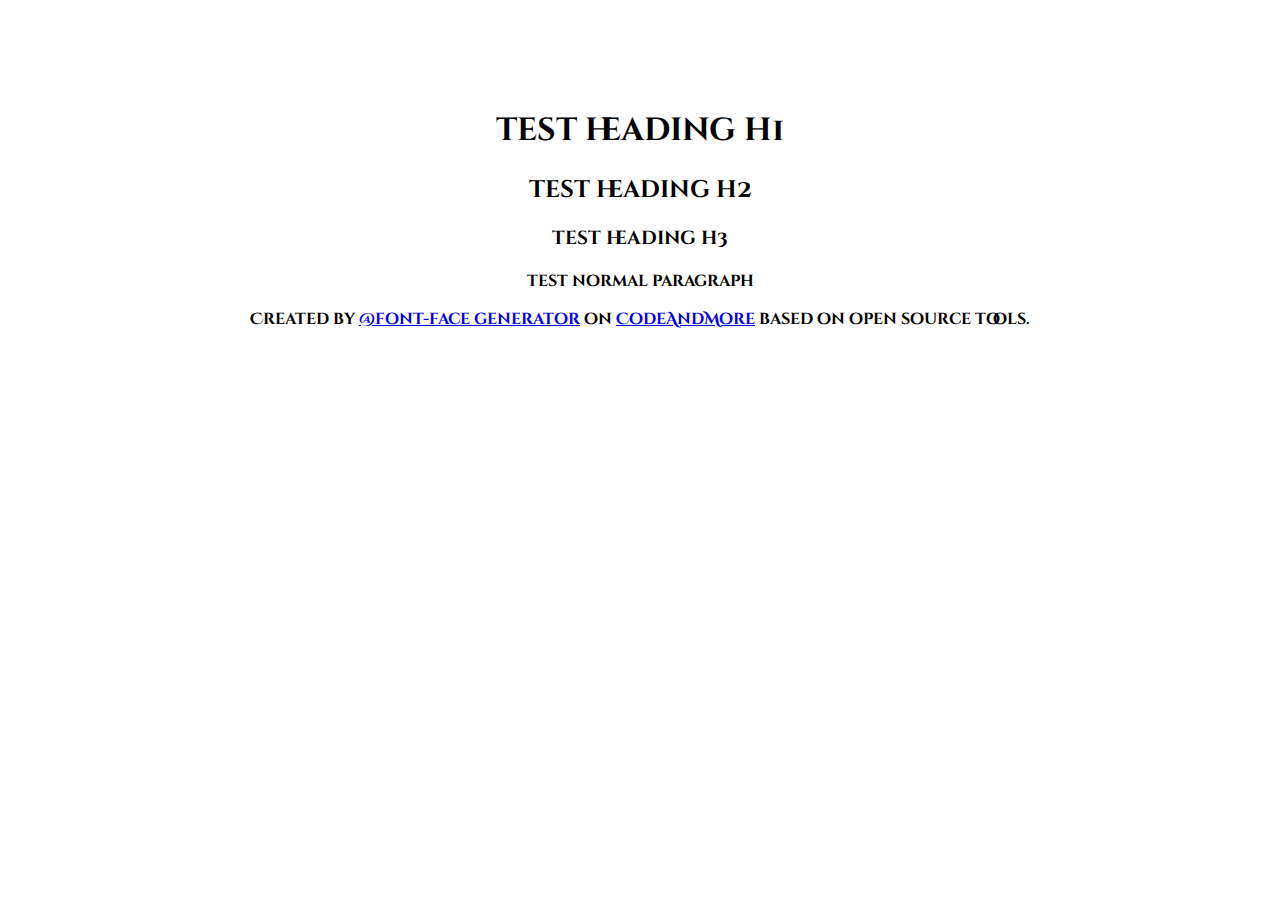
<file: HLA39/css/fonts/cinzeldecorativebold.html>
<!DOCTYPE html PUBLIC "-//W3C//DTD XHTML 1.0 Transitional//EN" "http://www.w3.org/TR/xhtml1/DTD/xhtml1-transitional.dtd">
		<html xmlns="http://www.w3.org/1999/xhtml">
		<head>
		<meta http-equiv="Content-Type" content="text/html; charset=utf-8" />
		<title>CodeAndMore @font-face Demo</title>
		<style type="text/css">
		@font-face {
				font-family: 'CinzelDecorative-Bold';
				src: url('cinzeldecorativebold.eot');
				src: url('cinzeldecorativebold.eot?#iefix') format('embedded-opentype'),
						 url('cinzeldecorativebold.woff') format('woff'),
						 url('cinzeldecorativebold.ttf') format('truetype'),
						 url('cinzeldecorativebold.svg#cinzeldecorativebold') format('svg');
				font-weight: normal;
				font-style: normal;
		}
		</style>
		</head>
		
		<body style="font-family:'CinzelDecorative-Bold'; padding: 80px; text-align: center;">
		<h1>test heading h1</h1>
		<h2>test heading h2</h2>
		<h3>test heading h3</h3>
		<p>test normal paragraph</p>
		<p>Created by <a href="http://fontface.codeandmore.com">@font-face generator</a> on <a href="http://codeandmore.com">CodeAndMore</a> based on open source tools.</p>
		</body>
		</html>
</file>
